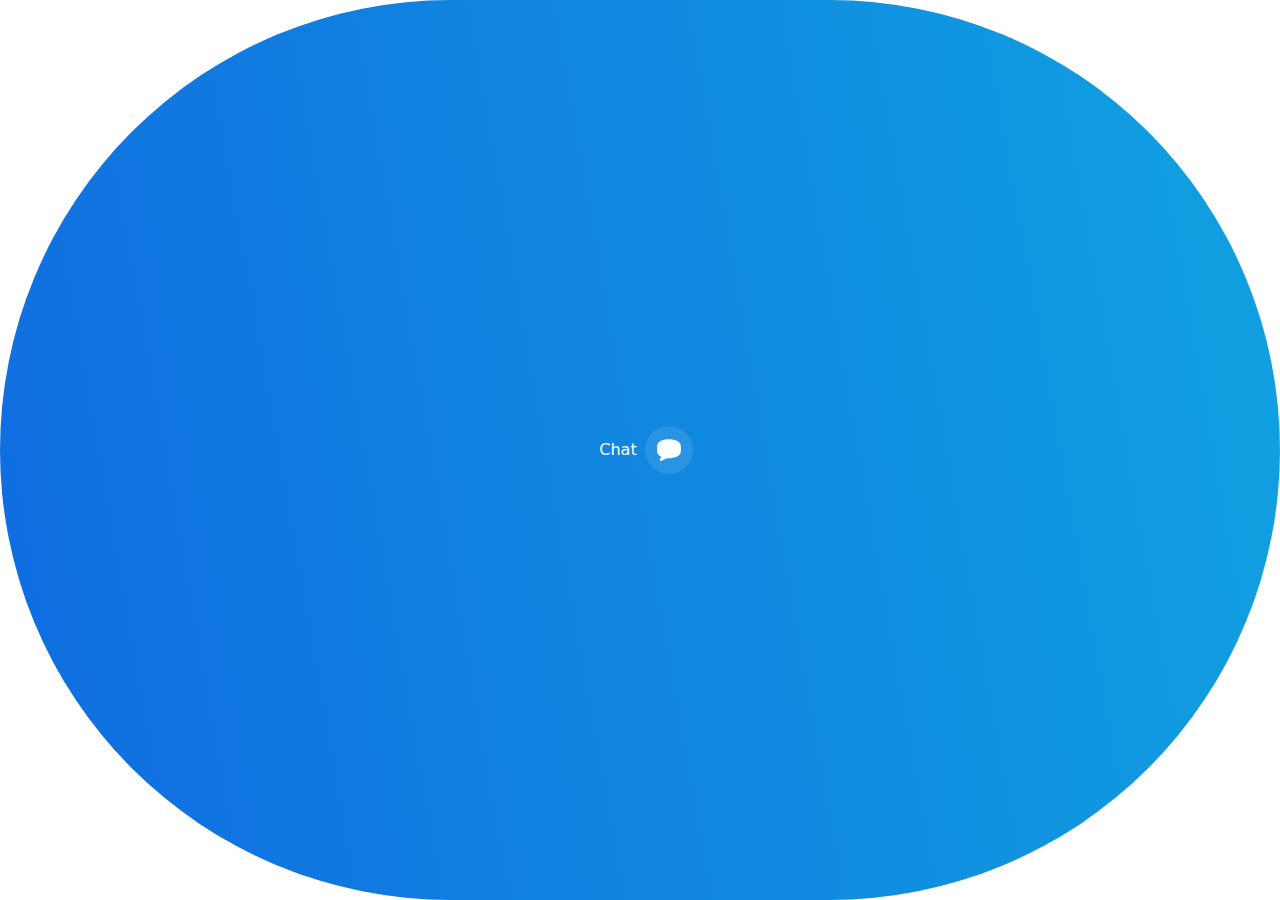
<file: index_files/saved_resource(1).html>
<!-- saved from url=(0011)about:blank -->
<html style="--color-primary: #106ce0; --color-primary-content: #ffffff; --color-primary-content-rgb: 255, 255, 255; --color-primary-gradient-from: #106ce0; --color-primary-gradient-to: #10b2e1; --color-primary-gradient-button-from: #106ce0; --color-primary-gradient-button-to: #10b2e1; --color-primary-gradient-hover-from: #0e61c8; --color-primary-gradient-hover-to: #0e9fc9; --color-primary-button: #106ce0; --color-primary-button-hover: #0d55b0; --color-primary-button-content: #ffffff; --opacity-primary-content: 0.2;"><head><meta http-equiv="Content-Type" content="text/html; charset=UTF-8"><style>.switch.svelte-yohxal { width: 2.75rem; height: 1.5rem; border-radius: 9999px; --un-bg-opacity: 1; background-color: rgba(229,231,235,var(--un-bg-opacity)); transition-property: color, background-color, border-color, outline-color, text-decoration-color, fill, stroke; transition-timing-function: cubic-bezier(0.4, 0, 0.2, 1); transition-duration: 0.15s; }.switch.svelte-yohxal:focus { outline: transparent solid 2px; outline-offset: 2px; }.switch.svelte-yohxal::after { position: absolute; left: 2px; top: 2px; height: 1.25rem; width: 1.25rem; border-width: 1px; --un-border-opacity: 1; border-color: rgba(209,213,219,var(--un-border-opacity)); border-radius: 9999px; --un-bg-opacity: 1; background-color: rgba(245,245,245,var(--un-bg-opacity)); transition-property: transform; transition-timing-function: cubic-bezier(0.4, 0, 0.2, 1); transition-duration: 0.15s; content: ""; }.switch.checked.svelte-yohxal { background-color: var(--color-primary-button); }.switch.checked.svelte-yohxal::after { --un-translate-x: 100%; transform: translate(var(--un-translate-x)) translateY(var(--un-translate-y)) translateZ(var(--un-translate-z)) rotate(var(--un-rotate)) rotateX(var(--un-rotate-x)) rotateY(var(--un-rotate-y)) rotate(var(--un-rotate-z)) skew(var(--un-skew-x)) skewY(var(--un-skew-y)) scaleX(var(--un-scale-x)) scaleY(var(--un-scale-y)) scaleZ(var(--un-scale-z)); --un-bg-opacity: 1; background-color: rgba(245,245,245,var(--un-bg-opacity)); }.invalid.svelte-1ciict0 { --un-border-opacity: 1; border-color: rgba(239,68,68,var(--un-border-opacity)); }select.svelte-fj2pa2 { appearance: none; background-image: url("data:image/svg+xml;charset=utf-8,%3Csvg xmlns='http://www.w3.org/2000/svg' fill='none' viewBox='0 0 20 20'%3E%3Cpath stroke='%236B7280' stroke-linecap='round' stroke-linejoin='round' stroke-width='1.5' d='m6 8 4 4 4-4'/%3E%3C/svg%3E"); background-position: right 0.5rem center; background-repeat: no-repeat; background-size: 1.5em 1.5em; }.invalid.svelte-fj2pa2, .invalid.svelte-1ciict0 { --un-border-opacity: 1; border-color: rgba(239,68,68,var(--un-border-opacity)); }.icon.svelte-kyzitp { position: relative; display: inline-block; border-radius: 1.5rem; background-color: var(--color-primary-button); padding: 0.5rem; color: var(--color-primary-button-content); }.drawer-button.svelte-wmh8gi { width: 100%; display: flex; align-items: center; border-radius: 0.5rem; padding: 0.5rem; text-align: left; transition-property: color, background-color, border-color, outline-color, text-decoration-color, fill, stroke; transition-duration: 75ms; transition-delay: 0s; transition-timing-function: cubic-bezier(0.4, 0, 0.2, 1); }.drawer-button.svelte-wmh8gi:hover { --un-bg-opacity: 1; background-color: rgba(245,245,245,var(--un-bg-opacity)); }.drawer-button-disabled.svelte-wmh8gi { width: 100%; display: flex; align-items: center; border-radius: 0.5rem; padding: 0.5rem; text-align: left; opacity: 0.3; }.drawer-button-disabled.svelte-wmh8gi:hover { cursor: not-allowed; }.drawer-switch.svelte-6hfctc { width: 100%; display: flex; user-select: none; align-items: center; border-radius: 0.5rem; padding: 0.5rem; text-align: left; transition-property: color, background-color, border-color, outline-color, text-decoration-color, fill, stroke; transition-duration: 75ms; transition-delay: 0s; transition-timing-function: cubic-bezier(0.4, 0, 0.2, 1); }.drawer-switch.svelte-6hfctc:hover { --un-bg-opacity: 1; background-color: rgba(245,245,245,var(--un-bg-opacity)); }svg.svelte-180fvoz { height: 1em; width: 1em; fill: currentcolor; }.message-content.svelte-5699bz { overflow-wrap: break-word; word-break: break-word; white-space: pre-wrap; }.message-content-left.svelte-5699bz { border-radius: 0.25rem 1.5rem 1.5rem 0.25rem; }.message-content-left-first.svelte-5699bz { border-top-left-radius: 1.5rem; }.message-content-left-last.svelte-5699bz { border-bottom-left-radius: 1.5rem; }.message-content-right.svelte-5699bz { border-radius: 1.5rem 0.25rem 0.25rem 1.5rem; }.message-content-right-first.svelte-5699bz { border-top-right-radius: 1.5rem; }.message-content-right-last.svelte-5699bz { border-bottom-right-radius: 1.5rem; }.btn.svelte-ssg3a6 { display: inline-flex; align-items: center; justify-content: center; border-radius: 1.5rem; padding-left: 1rem; padding-right: 1rem; transition-property: all; transition-timing-function: cubic-bezier(0.4, 0, 0.2, 1); transition-duration: 0.15s; }.btn-primary.svelte-ssg3a6 { background-color: var(--color-primary-button); color: var(--color-primary-button-content); }.btn-primary.svelte-ssg3a6:hover { background-color: var(--color-primary-button-hover); }.btn-outline.svelte-ssg3a6 { border-width: 1px; border-color: var(--color-primary-button); --un-bg-opacity: 1; background-color: rgba(255,255,255,var(--un-bg-opacity)); --un-text-opacity: 1; color: rgba(0,0,0,var(--un-text-opacity)); }.btn-outline.svelte-ssg3a6:hover { background-color: var(--color-primary-button); color: var(--color-primary-button-content); }.btn-sm.svelte-ssg3a6 { height: 2rem; }.btn-md.svelte-ssg3a6 { height: 2.5rem; }.btn-lg.svelte-ssg3a6 { height: 3rem; }.btn-disabled.svelte-ssg3a6 { cursor: not-allowed; opacity: 0.2; }.dark.svelte-cnpsh { background-color: rgba(75, 85, 99, 0.95); padding: 0.5rem 0.75rem; }.light.svelte-cnpsh { background-color: rgba(156, 163, 175, 0.95); padding: 0.25rem 0.5rem; }.carousel.svelte-yegdx6.svelte-yegdx6 { width: 100%; justify-content: start; align-items: start; }.carousel.svelte-yegdx6:hover > .button.svelte-yegdx6 { opacity: 1; }.button.svelte-yegdx6.svelte-yegdx6 { position: absolute; opacity: 0; z-index: 50; border: none; background-color: transparent; transition: opacity 0.4s ease 0s; }.left.svelte-yegdx6.svelte-yegdx6 { left: -1em; }.right.svelte-yegdx6.svelte-yegdx6 { right: -1em; }.message-content-text.svelte-ctlsw6 { overflow-wrap: break-word; word-break: break-word; white-space: pre-wrap; }.message-content-text a { text-decoration-line: underline; }.message-content-text a:hover { text-decoration: none; }.avatar-group-item.svelte-sm867b:nth-of-type(1) { z-index: 3; }.avatar-group-item.svelte-sm867b:nth-of-type(2) { z-index: 2; }.avatar-group-item.svelte-sm867b:nth-of-type(3) { z-index: 1; }.avatar-sm.svelte-sm867b:not(:first-child) { margin-left: -12px; }.avatar-md.svelte-sm867b:not(:first-child) { margin-left: -16px; }.avatar-lg.svelte-sm867b:not(:first-child) { margin-left: -22px; }.removeIcon.svelte-7jjzqg.svelte-7jjzqg { opacity: 0; transition-property: opacity; transition-timing-function: cubic-bezier(0.4, 0, 0.2, 1); transition-duration: 0.15s; }.attachmentWrapper.svelte-7jjzqg:hover .removeIcon.svelte-7jjzqg { opacity: 1; }.textarea-container.svelte-2t2czp { display: grid; max-height: 32px; flex: 1 1 0%; overflow: hidden auto; overscroll-behavior: contain; margin-bottom: 0.75rem; scrollbar-width: none; }.textarea-container.svelte-2t2czp::-webkit-scrollbar { display: none; }.textarea-container-resizable.svelte-2t2czp { max-height: 125px; }.textarea-container.svelte-2t2czp::after { content: attr(data-textarea-value) " "; white-space: pre-wrap; visibility: hidden; overflow-wrap: break-word; word-break: break-word; }.textarea-container.svelte-2t2czp::after, textarea.svelte-2t2czp { margin-left: 1rem; margin-right: 0.75rem; padding-top: 0.75rem; grid-area: 1 / 1 / 2 / 2; font-size: inherit; }textarea.svelte-2t2czp::placeholder { overflow: hidden; word-break: break-all; }em-emoji-picker { height: 400px; width: 100%; --border-radius: 12px; --shadow: none; }*, ::before, ::after { box-sizing: border-box; border-width: 0px; border-style: solid; border-color: rgb(229, 231, 235); }html { line-height: 1.5; text-size-adjust: 100%; tab-size: 4; font-family: ui-sans-serif, system-ui, -apple-system, BlinkMacSystemFont, "Segoe UI", Roboto, "Helvetica Neue", Arial, "Noto Sans", sans-serif, "Apple Color Emoji", "Segoe UI Emoji", "Segoe UI Symbol", "Noto Color Emoji"; }body { margin: 0px; line-height: inherit; }hr { height: 0px; color: inherit; border-top-width: 1px; }abbr:where([title]) { text-decoration: underline dotted; }h1, h2, h3, h4, h5, h6 { font-size: inherit; font-weight: inherit; }a { color: inherit; text-decoration: inherit; }b, strong { font-weight: bolder; }code, kbd, samp, pre { font-family: ui-monospace, SFMono-Regular, Menlo, Monaco, Consolas, "Liberation Mono", "Courier New", monospace; font-size: 1em; }small { font-size: 80%; }sub, sup { font-size: 75%; line-height: 0; position: relative; vertical-align: baseline; }sub { bottom: -0.25em; }sup { top: -0.5em; }table { text-indent: 0px; border-color: inherit; border-collapse: collapse; }button, input, optgroup, select, textarea { font-family: inherit; font-feature-settings: inherit; font-variation-settings: inherit; font-size: 100%; font-weight: inherit; line-height: inherit; color: inherit; margin: 0px; padding: 0px; }button, select { text-transform: none; }button, [type="button"], [type="reset"], [type="submit"] { appearance: button; background-color: transparent; background-image: none; }progress { vertical-align: baseline; }::-webkit-inner-spin-button, ::-webkit-outer-spin-button { height: auto; }[type="search"] { appearance: textfield; outline-offset: -2px; }::-webkit-search-decoration { appearance: none; }::-webkit-file-upload-button { appearance: button; font: inherit; }summary { display: list-item; }blockquote, dl, dd, h1, h2, h3, h4, h5, h6, hr, figure, p, pre { margin: 0px; }fieldset { margin: 0px; padding: 0px; }legend { padding: 0px; }ol, ul, menu { list-style: none; margin: 0px; padding: 0px; }textarea { resize: vertical; }input::placeholder, textarea::placeholder { opacity: 1; color: rgb(156, 163, 175); }button, [role="button"] { cursor: pointer; }:disabled { cursor: default; }img, svg, video, canvas, audio, iframe, embed, object { display: block; vertical-align: middle; }img, video { max-width: 100%; height: auto; }[hidden] { display: none; }*, ::before, ::after { --un-rotate: 0; --un-rotate-x: 0; --un-rotate-y: 0; --un-rotate-z: 0; --un-scale-x: 1; --un-scale-y: 1; --un-scale-z: 1; --un-skew-x: 0; --un-skew-y: 0; --un-translate-x: 0; --un-translate-y: 0; --un-translate-z: 0; --un-pan-x: ; --un-pan-y: ; --un-pinch-zoom: ; --un-scroll-snap-strictness: proximity; --un-ordinal: ; --un-slashed-zero: ; --un-numeric-figure: ; --un-numeric-spacing: ; --un-numeric-fraction: ; --un-border-spacing-x: 0; --un-border-spacing-y: 0; --un-ring-offset-shadow: 0 0 rgba(0,0,0,0); --un-ring-shadow: 0 0 rgba(0,0,0,0); --un-shadow-inset: ; --un-shadow: 0 0 rgba(0,0,0,0); --un-ring-inset: ; --un-ring-offset-width: 0px; --un-ring-offset-color: #fff; --un-ring-width: 0px; --un-ring-color: rgba(147,197,253,.5); --un-blur: ; --un-brightness: ; --un-contrast: ; --un-drop-shadow: ; --un-grayscale: ; --un-hue-rotate: ; --un-invert: ; --un-saturate: ; --un-sepia: ; --un-backdrop-blur: ; --un-backdrop-brightness: ; --un-backdrop-contrast: ; --un-backdrop-grayscale: ; --un-backdrop-hue-rotate: ; --un-backdrop-invert: ; --un-backdrop-opacity: ; --un-backdrop-saturate: ; --un-backdrop-sepia: ; }::backdrop { --un-rotate: 0; --un-rotate-x: 0; --un-rotate-y: 0; --un-rotate-z: 0; --un-scale-x: 1; --un-scale-y: 1; --un-scale-z: 1; --un-skew-x: 0; --un-skew-y: 0; --un-translate-x: 0; --un-translate-y: 0; --un-translate-z: 0; --un-pan-x: ; --un-pan-y: ; --un-pinch-zoom: ; --un-scroll-snap-strictness: proximity; --un-ordinal: ; --un-slashed-zero: ; --un-numeric-figure: ; --un-numeric-spacing: ; --un-numeric-fraction: ; --un-border-spacing-x: 0; --un-border-spacing-y: 0; --un-ring-offset-shadow: 0 0 rgba(0,0,0,0); --un-ring-shadow: 0 0 rgba(0,0,0,0); --un-shadow-inset: ; --un-shadow: 0 0 rgba(0,0,0,0); --un-ring-inset: ; --un-ring-offset-width: 0px; --un-ring-offset-color: #fff; --un-ring-width: 0px; --un-ring-color: rgba(147,197,253,.5); --un-blur: ; --un-brightness: ; --un-contrast: ; --un-drop-shadow: ; --un-grayscale: ; --un-hue-rotate: ; --un-invert: ; --un-saturate: ; --un-sepia: ; --un-backdrop-blur: ; --un-backdrop-brightness: ; --un-backdrop-contrast: ; --un-backdrop-grayscale: ; --un-backdrop-hue-rotate: ; --un-backdrop-invert: ; --un-backdrop-opacity: ; --un-backdrop-saturate: ; --un-backdrop-sepia: ; }.flex-center { display: flex; align-items: center; justify-content: center; }.sr-only { position: absolute; width: 1px; height: 1px; padding: 0px; margin: -1px; overflow: hidden; clip: rect(0px, 0px, 0px, 0px); white-space: nowrap; border-width: 0px; }.pointer-events-none { pointer-events: none; }.absolute { position: absolute; }.fixed { position: fixed; }.relative { position: relative; }.sticky { position: sticky; }.-bottom-4\.5 { bottom: -1.125rem; }.-right-\[4px\] { right: -4px; }.-top-\[4px\] { top: -4px; }.bottom-\[-8px\] { bottom: -8px; }.bottom-0 { bottom: 0px; }.bottom-0\.5 { bottom: 0.125rem; }.bottom-3 { bottom: 0.75rem; }.left-\[2px\] { left: 2px; }.left-0 { left: 0px; }.left-2 { left: 0.5rem; }.left-3\.7 { left: 0.925rem; }.right-\[16px\] { right: 16px; }.right-0 { right: 0px; }.right-0\.5 { right: 0.125rem; }.right-2 { right: 0.5rem; }.right-3 { right: 0.75rem; }.top-\[2px\] { top: 2px; }.top-0 { top: 0px; }.top-2 { top: 0.5rem; }.top-3 { top: 0.75rem; }.top-3\.7 { top: 0.925rem; }.top-30 { top: 7.5rem; }.top-40 { top: 10rem; }.line-clamp-1 { overflow: hidden; display: -webkit-box; -webkit-box-orient: vertical; -webkit-line-clamp: 1; }.line-clamp-2 { overflow: hidden; display: -webkit-box; -webkit-box-orient: vertical; -webkit-line-clamp: 2; }.line-clamp-3 { overflow: hidden; display: -webkit-box; -webkit-box-orient: vertical; -webkit-line-clamp: 3; }.line-clamp-5 { overflow: hidden; display: -webkit-box; -webkit-box-orient: vertical; -webkit-line-clamp: 5; }.z-1 { z-index: 1; }.z-10 { z-index: 10; }.z-100 { z-index: 100; }.grid { display: grid; }.float-right { float: right; }.m-3 { margin: 0.75rem; }.m-auto { margin: auto; }.m15 { margin: 3.75rem; }.m16 { margin: 4rem; }.m21 { margin: 5.25rem; }.m21\.44 { margin: 5.36rem; }.m22 { margin: 5.5rem; }.m6 { margin: 1.5rem; }.m9 { margin: 2.25rem; }.mx-2 { margin-left: 0.5rem; margin-right: 0.5rem; }.mx-3 { margin-left: 0.75rem; margin-right: 0.75rem; }.mx-4 { margin-left: 1rem; margin-right: 1rem; }.my-4 { margin-top: 1rem; margin-bottom: 1rem; }.-mt-3 { margin-top: -0.75rem; }.mb-0 { margin-bottom: 0px; }.mb-1, .not-last-of-type\:mb-1:not(:last-of-type) { margin-bottom: 0.25rem; }.mb-2 { margin-bottom: 0.5rem; }.mb-3 { margin-bottom: 0.75rem; }.mb-4, .not-last\:mb-4:not(:last-child) { margin-bottom: 1rem; }.mb-6 { margin-bottom: 1.5rem; }.ml-1 { margin-left: 0.25rem; }.ml-2 { margin-left: 0.5rem; }.ml-3 { margin-left: 0.75rem; }.ml-4 { margin-left: 1rem; }.ml-8 { margin-left: 2rem; }.mr-1 { margin-right: 0.25rem; }.mr-1\.5 { margin-right: 0.375rem; }.mr-10 { margin-right: 2.5rem; }.mr-2 { margin-right: 0.5rem; }.mr-3 { margin-right: 0.75rem; }.mr-4 { margin-right: 1rem; }.mt-0\.5 { margin-top: 0.125rem; }.mt-2 { margin-top: 0.5rem; }.mt-3 { margin-top: 0.75rem; }.mt-4 { margin-top: 1rem; }.mt-6 { margin-top: 1.5rem; }.mt-8 { margin-top: 2rem; }.first-of-type\:mt-2:first-of-type { margin-top: 0.5rem; }.inline { display: inline; }.block { display: block; }.inline-block { display: inline-block; }.hidden { display: none; }.h-\[1\.2em\] { height: 1.2em; }.h-\[1em\] { height: 1em; }.h-\[50px\] { height: 50px; }.h-1 { height: 0.25rem; }.h-10 { height: 2.5rem; }.h-11 { height: 2.75rem; }.h-12 { height: 3rem; }.h-2 { height: 0.5rem; }.h-2\.5 { height: 0.625rem; }.h-30 { height: 7.5rem; }.h-32px { height: 32px; }.h-4 { height: 1rem; }.h-40 { height: 10rem; }.h-400px { height: 400px; }.h-5 { height: 1.25rem; }.h-6 { height: 1.5rem; }.h-60px { height: 60px; }.h-64px { height: 64px; }.h-68px { height: 68px; }.h-7 { height: 1.75rem; }.h-8 { height: 2rem; }.h-full { height: 100%; }.max-h-\[125px\] { max-height: 125px; }.max-h-\[240px\] { max-height: 240px; }.max-h-\[32px\] { max-height: 32px; }.max-h-86 { max-height: 21.5rem; }.max-h-full { max-height: 100%; }.max-w-\[80\%\] { max-width: 80%; }.max-w-\[85\%\] { max-width: 85%; }.max-w-full { max-width: 100%; }.max-w-none { max-width: none; }.min-h-\[16px\] { min-height: 16px; }.min-w-\[16px\] { min-width: 16px; }.min-w-0 { min-width: 0px; }.min-w-5 { min-width: 1.25rem; }.w-\[1\.2em\] { width: 1.2em; }.w-\[1em\] { width: 1em; }.w-\[50px\] { width: 50px; }.w-0 { width: 0px; }.w-1 { width: 0.25rem; }.w-10 { width: 2.5rem; }.w-11 { width: 2.75rem; }.w-116 { width: 29rem; }.w-12 { width: 3rem; }.w-2 { width: 0.5rem; }.w-2\.5 { width: 0.625rem; }.w-280px { width: 280px; }.w-355px { width: 355px; }.w-4 { width: 1rem; }.w-5 { width: 1.25rem; }.w-52 { width: 13rem; }.w-56 { width: 14rem; }.w-6 { width: 1.5rem; }.w-60px { width: 60px; }.w-7 { width: 1.75rem; }.w-8 { width: 2rem; }.w-full { width: 100%; }.w-max { width: max-content; }.flex { display: flex; }.inline-flex { display: inline-flex; }.flex-1 { flex: 1 1 0%; }.flex-none { flex: 0 0 auto; }.flex-shrink { flex-shrink: 1; }.flex-shrink-0, .shrink-0 { flex-shrink: 0; }.flex-grow, .grow { flex-grow: 1; }.flex-row { flex-direction: row; }.flex-col { flex-direction: column; }.flex-wrap { flex-wrap: wrap; }.translate-x-full { --un-translate-x: 100%; transform: translate(var(--un-translate-x)) translateY(var(--un-translate-y)) translateZ(var(--un-translate-z)) rotate(var(--un-rotate)) rotateX(var(--un-rotate-x)) rotateY(var(--un-rotate-y)) rotate(var(--un-rotate-z)) skew(var(--un-skew-x)) skewY(var(--un-skew-y)) scaleX(var(--un-scale-x)) scaleY(var(--un-scale-y)) scaleZ(var(--un-scale-z)); }.group:hover .group-hover\:scale-115 { --un-scale-x: 1.15; --un-scale-y: 1.15; transform: translate(var(--un-translate-x)) translateY(var(--un-translate-y)) translateZ(var(--un-translate-z)) rotate(var(--un-rotate)) rotateX(var(--un-rotate-x)) rotateY(var(--un-rotate-y)) rotate(var(--un-rotate-z)) skew(var(--un-skew-x)) skewY(var(--un-skew-y)) scaleX(var(--un-scale-x)) scaleY(var(--un-scale-y)) scaleZ(var(--un-scale-z)); }.hover\:scale-120:hover { --un-scale-x: 1.2; --un-scale-y: 1.2; transform: translate(var(--un-translate-x)) translateY(var(--un-translate-y)) translateZ(var(--un-translate-z)) rotate(var(--un-rotate)) rotateX(var(--un-rotate-x)) rotateY(var(--un-rotate-y)) rotate(var(--un-rotate-z)) skew(var(--un-skew-x)) skewY(var(--un-skew-y)) scaleX(var(--un-scale-x)) scaleY(var(--un-scale-y)) scaleZ(var(--un-scale-z)); }.transform { transform: translate(var(--un-translate-x)) translateY(var(--un-translate-y)) translateZ(var(--un-translate-z)) rotate(var(--un-rotate)) rotateX(var(--un-rotate-x)) rotateY(var(--un-rotate-y)) rotate(var(--un-rotate-z)) skew(var(--un-skew-x)) skewY(var(--un-skew-y)) scaleX(var(--un-scale-x)) scaleY(var(--un-scale-y)) scaleZ(var(--un-scale-z)); }@keyframes pulse { 
  0%, 100% { opacity: 1; }
  50% { opacity: 0.5; }
}@keyframes push-to-left { 
  0% { margin-right: -50%; transform: scale(0); }
}@keyframes spin { 
  0% { rotate: 0deg; }
  100% { rotate: 360deg; }
}@keyframes typing { 
  0%, 50%, 100% { transform: translateY(0px); }
  25% { transform: translateY(-6px); }
}.animate-pulse { animation: 2s cubic-bezier(0.4, 0, 0.6, 1) 0s infinite normal none running pulse; }.animate-push-to-left { animation: 0.25s ease-in-out 0s 1 normal none running push-to-left; }.animate-spin { animation: 1s linear 0s infinite normal none running spin; }.animate-typing { animation: 0.8s ease-in-out 0s 1 normal none running typing; }.cursor-auto { cursor: auto; }.cursor-pointer, .hover\:cursor-pointer:hover { cursor: pointer; }.cursor-not-allowed { cursor: not-allowed; }.select-none { user-select: none; }.resize-none { resize: none; }.scroll-mt-2 { scroll-margin-top: 0.5rem; }.items-start { align-items: flex-start; }.items-end { align-items: flex-end; }.items-center { align-items: center; }.items-baseline { align-items: baseline; }.self-stretch { align-self: stretch; }.justify-start { justify-content: flex-start; }.justify-end { justify-content: flex-end; }.justify-center { justify-content: center; }.justify-between { justify-content: space-between; }.gap-2 { gap: 0.5rem; }.space-x-2 > :not([hidden]) ~ :not([hidden]) { --un-space-x-reverse: 0; margin-left: calc(.5rem * calc(1 - var(--un-space-x-reverse))); margin-right: calc(.5rem * var(--un-space-x-reverse)); }.space-x-5 > :not([hidden]) ~ :not([hidden]) { --un-space-x-reverse: 0; margin-left: calc(1.25rem * calc(1 - var(--un-space-x-reverse))); margin-right: calc(1.25rem * var(--un-space-x-reverse)); }.space-y-2 > :not([hidden]) ~ :not([hidden]) { --un-space-y-reverse: 0; margin-top: calc(.5rem * calc(1 - var(--un-space-y-reverse))); margin-bottom: calc(.5rem * var(--un-space-y-reverse)); }.space-y-4 > :not([hidden]) ~ :not([hidden]) { --un-space-y-reverse: 0; margin-top: calc(1rem * calc(1 - var(--un-space-y-reverse))); margin-bottom: calc(1rem * var(--un-space-y-reverse)); }.space-y-5 > :not([hidden]) ~ :not([hidden]) { --un-space-y-reverse: 0; margin-top: calc(1.25rem * calc(1 - var(--un-space-y-reverse))); margin-bottom: calc(1.25rem * var(--un-space-y-reverse)); }.overflow-hidden { overflow: hidden; }.overflow-x-hidden { overflow-x: hidden; }.overflow-y-auto { overflow-y: auto; }.overflow-y-scroll { overflow-y: scroll; }.overscroll-contain { overscroll-behavior: contain; }.truncate { overflow: hidden; text-overflow: ellipsis; white-space: nowrap; }.text-ellipsis { text-overflow: ellipsis; }.whitespace-nowrap { white-space: nowrap; }.whitespace-pre { white-space: pre; }.whitespace-pre-wrap { white-space: pre-wrap; }.break-words { overflow-wrap: break-word; }.break-all { word-break: break-all; }.border, .border-1 { border-width: 1px; }.border-2 { border-width: 2px; }.border-t-2 { border-top-width: 2px; }.border-gray-300 { --un-border-opacity: 1; border-color: rgba(209,213,219,var(--un-border-opacity)); }.border-green-400 { --un-border-opacity: 1; border-color: rgba(74,222,128,var(--un-border-opacity)); }.border-primary { border-color: var(--color-primary); }.border-primary-button { border-color: var(--color-primary-button); }.border-red-500 { --un-border-opacity: 1; border-color: rgba(239,68,68,var(--un-border-opacity)); }.border-slate-200 { --un-border-opacity: 1; border-color: rgba(226,232,240,var(--un-border-opacity)); }.border-white { --un-border-opacity: 1; border-color: rgba(255,255,255,var(--un-border-opacity)); }.focus\:border-blue-500:focus { --un-border-opacity: 1; border-color: rgba(59,130,246,var(--un-border-opacity)); }.border-t-neutral-100 { --un-border-opacity: 1; --un-border-top-opacity: var(--un-border-opacity); border-top-color: rgba(245,245,245,var(--un-border-top-opacity)); }.rounded-2, .rounded-lg { border-radius: 0.5rem; }.rounded-3xl, .rounded-6 { border-radius: 1.5rem; }.rounded-full { border-radius: 9999px; }.rounded-md { border-radius: 0.375rem; }.rounded-xl { border-radius: 0.75rem; }.rounded-l { border-top-left-radius: 0.25rem; border-bottom-left-radius: 0.25rem; }.rounded-l-3xl { border-top-left-radius: 1.5rem; border-bottom-left-radius: 1.5rem; }.rounded-r { border-top-right-radius: 0.25rem; border-bottom-right-radius: 0.25rem; }.rounded-r-3xl { border-top-right-radius: 1.5rem; border-bottom-right-radius: 1.5rem; }.rounded-t-6 { border-top-left-radius: 1.5rem; border-top-right-radius: 1.5rem; }.rounded-lb-3xl { border-bottom-left-radius: 1.5rem; }.rounded-lt-3xl { border-top-left-radius: 1.5rem; }.rounded-rb-3xl { border-bottom-right-radius: 1.5rem; }.rounded-rt-3xl { border-top-right-radius: 1.5rem; }.border-dashed { border-style: dashed; }.border-none { border-style: none; }.bg-black { --un-bg-opacity: 1; background-color: rgba(0,0,0,var(--un-bg-opacity)); }.bg-black\/80 { background-color: rgba(0, 0, 0, 0.8); }.bg-emerald-500 { --un-bg-opacity: 1; background-color: rgba(16,185,129,var(--un-bg-opacity)); }.bg-gray-200 { --un-bg-opacity: 1; background-color: rgba(229,231,235,var(--un-bg-opacity)); }.bg-gray-300 { --un-bg-opacity: 1; background-color: rgba(209,213,219,var(--un-bg-opacity)); }.bg-gray-400\/\[\.95\] { background-color: rgba(156, 163, 175, 0.95); }.bg-gray-600\/\[\.95\] { background-color: rgba(75, 85, 99, 0.95); }.bg-green-400 { --un-bg-opacity: 1; background-color: rgba(74,222,128,var(--un-bg-opacity)); }.bg-green-500 { --un-bg-opacity: 1; background-color: rgba(34,197,94,var(--un-bg-opacity)); }.bg-neutral-100 { --un-bg-opacity: 1; background-color: rgba(245,245,245,var(--un-bg-opacity)); }.bg-neutral-100\/50 { background-color: rgba(245, 245, 245, 0.5); }.bg-neutral-600\/40 { background-color: rgba(82, 82, 82, 0.4); }.bg-orange-500 { --un-bg-opacity: 1; background-color: rgba(249,115,22,var(--un-bg-opacity)); }.bg-primary-button { background-color: var(--color-primary-button); }.bg-primary-gradient { background-color: var(--color-primary); }.bg-red-500 { --un-bg-opacity: 1; background-color: rgba(239,68,68,var(--un-bg-opacity)); }.bg-slate-100 { --un-bg-opacity: 1; background-color: rgba(241,245,249,var(--un-bg-opacity)); }.bg-slate-200 { --un-bg-opacity: 1; background-color: rgba(226,232,240,var(--un-bg-opacity)); }.bg-slate-300 { --un-bg-opacity: 1; background-color: rgba(203,213,225,var(--un-bg-opacity)); }.bg-slate-400 { --un-bg-opacity: 1; background-color: rgba(148,163,184,var(--un-bg-opacity)); }.bg-slate-500 { --un-bg-opacity: 1; background-color: rgba(100,116,139,var(--un-bg-opacity)); }.bg-transparent { background-color: transparent; }.bg-white { --un-bg-opacity: 1; background-color: rgba(255,255,255,var(--un-bg-opacity)); }.hover-bg-black:hover { --un-bg-opacity: 1; background-color: rgba(0,0,0,var(--un-bg-opacity)); }.hover-bg-emerald-600:hover { --un-bg-opacity: 1; background-color: rgba(5,150,105,var(--un-bg-opacity)); }.hover-bg-primary-button-hover:hover { background-color: var(--color-primary-button-hover); }.hover-bg-primary-button:hover { background-color: var(--color-primary-button); }.hover-bg-transparent:hover { background-color: transparent; }.bg-opacity-10, .hover-bg-opacity-10:hover { --un-bg-opacity: .1; }.fill-current { fill: currentcolor; }.fill-primary-button { fill: var(--color-primary-button); }.fill-primary-button-content { fill: var(--color-primary-button-content); }.object-cover { object-fit: cover; }.object-contain { object-fit: contain; }.p-0\.8 { padding: 0.2rem; }.p-1 { padding: 0.25rem; }.p-1\.5 { padding: 0.375rem; }.p-2 { padding: 0.5rem; }.p-3 { padding: 0.75rem; }.p-4 { padding: 1rem; }.p-8 { padding: 2rem; }.px, .px-4 { padding-left: 1rem; padding-right: 1rem; }.px-1 { padding-left: 0.25rem; padding-right: 0.25rem; }.px-2 { padding-left: 0.5rem; padding-right: 0.5rem; }.px-3 { padding-left: 0.75rem; padding-right: 0.75rem; }.px-8 { padding-left: 2rem; padding-right: 2rem; }.py-1 { padding-top: 0.25rem; padding-bottom: 0.25rem; }.py-1\.5 { padding-top: 0.375rem; padding-bottom: 0.375rem; }.py-2 { padding-top: 0.5rem; padding-bottom: 0.5rem; }.py-2\.5 { padding-top: 0.625rem; padding-bottom: 0.625rem; }.py-3 { padding-top: 0.75rem; padding-bottom: 0.75rem; }.pb-0 { padding-bottom: 0px; }.pb-1 { padding-bottom: 0.25rem; }.pb-2 { padding-bottom: 0.5rem; }.pb-3 { padding-bottom: 0.75rem; }.pb-4 { padding-bottom: 1rem; }.pl-2 { padding-left: 0.5rem; }.pl-4, .group:hover .group-hover\:not-first\:pl-4:not(:first-child) { padding-left: 1rem; }.pr-1 { padding-right: 0.25rem; }.pr-1\.5 { padding-right: 0.375rem; }.pr-4 { padding-right: 1rem; }.pt-1 { padding-top: 0.25rem; }.pt-2 { padding-top: 0.5rem; }.pt-3 { padding-top: 0.75rem; }.pt-6 { padding-top: 1.5rem; }.pt-9 { padding-top: 2.25rem; }.text-center { text-align: center; }.text-left { text-align: left; }.text-base { font-size: 1rem; line-height: 1.5rem; }.text-base-input { font-size: 1rem; line-height: 1.25rem; }.text-lg { font-size: 1.125rem; line-height: 1.75rem; }.text-sm { font-size: 0.875rem; line-height: 1.25rem; }.text-xs { font-size: 0.75rem; line-height: 1rem; }.font-200 { font-weight: 200; }.font-500, .font-medium { font-weight: 500; }.font-bold { font-weight: 700; }.font-light { font-weight: 300; }.font-semibold { font-weight: 600; }.leading-\[22px\] { line-height: 22px; }.leading-4\.5 { line-height: 1.125rem; }.leading-5\.5 { line-height: 1.375rem; }.leading-6 { line-height: 1.5rem; }.leading-normal { line-height: 1.5; }.color-red-500, .text-red-500 { --un-text-opacity: 1; color: rgba(239,68,68,var(--un-text-opacity)); }.color-slate-500, .text-slate-500 { --un-text-opacity: 1; color: rgba(100,116,139,var(--un-text-opacity)); }.color-slate-800, .text-slate-800 { --un-text-opacity: 1; color: rgba(30,41,59,var(--un-text-opacity)); }.hover\:color-slate-700:hover { --un-text-opacity: 1; color: rgba(51,65,85,var(--un-text-opacity)); }.text-black { --un-text-opacity: 1; color: rgba(0,0,0,var(--un-text-opacity)); }.text-gray-300 { --un-text-opacity: 1; color: rgba(209,213,219,var(--un-text-opacity)); }.text-gray-400 { --un-text-opacity: 1; color: rgba(156,163,175,var(--un-text-opacity)); }.text-gray-500 { --un-text-opacity: 1; color: rgba(107,114,128,var(--un-text-opacity)); }.text-neutral-400 { --un-text-opacity: 1; color: rgba(163,163,163,var(--un-text-opacity)); }.text-neutral-500 { --un-text-opacity: 1; color: rgba(115,115,115,var(--un-text-opacity)); }.text-primary { color: var(--color-primary); }.text-primary-button { color: var(--color-primary-button); }.text-primary-button-content { color: var(--color-primary-button-content); }.text-primary-content { color: var(--color-primary-content); }.text-slate-400 { --un-text-opacity: 1; color: rgba(148,163,184,var(--un-text-opacity)); }.text-white { --un-text-opacity: 1; color: rgba(255,255,255,var(--un-text-opacity)); }.hover-text-primary-button-content:hover { color: var(--color-primary-button-content); }.hover\:text-gray-400:hover { --un-text-opacity: 1; color: rgba(156,163,175,var(--un-text-opacity)); }.hover\:text-slate-800:hover { --un-text-opacity: 1; color: rgba(30,41,59,var(--un-text-opacity)); }.placeholder\:text-slate-300::placeholder { --un-text-opacity: 1; color: rgba(203,213,225,var(--un-text-opacity)); }.text-opacity-20 { --un-text-opacity: .2; }.underline { text-decoration-line: underline; }.no-underline, .hover-no-underline:hover { text-decoration: none; }.opacity-10 { opacity: 0.1; }.opacity-100 { opacity: 1; }.opacity-20 { opacity: 0.2; }.opacity-30 { opacity: 0.3; }.opacity-60 { opacity: 0.6; }.shadow { --un-shadow: var(--un-shadow-inset) 0 1px 3px 0 var(--un-shadow-color, rgba(0,0,0,.1)),var(--un-shadow-inset) 0 1px 2px -1px var(--un-shadow-color, rgba(0,0,0,.1)); box-shadow: var(--un-ring-offset-shadow),var(--un-ring-shadow),var(--un-shadow); }.shadow-lg { --un-shadow: var(--un-shadow-inset) 0 10px 15px -3px var(--un-shadow-color, rgba(0,0,0,.1)),var(--un-shadow-inset) 0 4px 6px -4px var(--un-shadow-color, rgba(0,0,0,.1)); box-shadow: var(--un-ring-offset-shadow),var(--un-ring-shadow),var(--un-shadow); }.shadow-md { --un-shadow: var(--un-shadow-inset) 0 4px 6px -1px var(--un-shadow-color, rgba(0,0,0,.1)),var(--un-shadow-inset) 0 2px 4px -2px var(--un-shadow-color, rgba(0,0,0,.1)); box-shadow: var(--un-ring-offset-shadow),var(--un-ring-shadow),var(--un-shadow); }.shadow-sm { --un-shadow: var(--un-shadow-inset) 0 1px 2px 0 var(--un-shadow-color, rgba(0,0,0,.05)); box-shadow: var(--un-ring-offset-shadow),var(--un-ring-shadow),var(--un-shadow); }.outline { outline-style: solid; }.outline-none { outline: transparent solid 2px; outline-offset: 2px; }.focus\:outline-none:focus { outline: transparent solid 2px; outline-offset: 2px; }.focus\:ring-blue-500:focus { --un-ring-opacity: 1; --un-ring-color: rgba(59,130,246,var(--un-ring-opacity)); }.transition { transition-property: color, background-color, border-color, outline-color, text-decoration-color, fill, stroke, opacity, box-shadow, transform, filter, backdrop-filter; transition-timing-function: cubic-bezier(0.4, 0, 0.2, 1); transition-duration: 0.15s; }.transition-all { transition-property: all; transition-timing-function: cubic-bezier(0.4, 0, 0.2, 1); transition-duration: 0.15s; }.transition-colors { transition-property: color, background-color, border-color, outline-color, text-decoration-color, fill, stroke; transition-timing-function: cubic-bezier(0.4, 0, 0.2, 1); transition-duration: 0.15s; }.transition-opacity { transition-property: opacity; transition-timing-function: cubic-bezier(0.4, 0, 0.2, 1); transition-duration: 0.15s; }.transition-padding-400 { transition-property: padding; transition-timing-function: cubic-bezier(0.4, 0, 0.2, 1); transition-duration: 0.4s; }.transition-transform { transition-property: transform; transition-timing-function: cubic-bezier(0.4, 0, 0.2, 1); transition-duration: 0.15s; }.duration-150 { transition-duration: 0.15s; }.duration-250 { transition-duration: 0.25s; }.duration-300 { transition-duration: 0.3s; }.duration-75 { transition-duration: 75ms; }.delay-0 { transition-delay: 0s; }.ease-in-out { transition-timing-function: cubic-bezier(0.4, 0, 0.2, 1); }.ease-out { transition-timing-function: cubic-bezier(0, 0, 0.2, 1); }.content-\[\"\"\] { content: ""; }.bg-primary-gradient { background: linear-gradient(80deg,var(--color-primary-gradient-from),var(--color-primary-gradient-to) 130%); }.bg-primary-gradient-button { background: linear-gradient(80deg,var(--color-primary-gradient-button-from),var(--color-primary-gradient-button-to) 130%); }.bg-primary-gradient-hover:hover { background: linear-gradient(80deg,var(--color-primary-gradient-hover-from),var(--color-primary-gradient-hover-to) 130%); }.line-clamp-5 { -webkit-line-clamp: 5; -webkit-box-orient: vertical; overflow: hidden; display: -webkit-box; }.typing-indicator.svelte-13wgl1n { border-radius: 9999px; }.typing-indicator.sm.svelte-13wgl1n { width: 0.25rem; height: 0.25rem; }.typing-indicator.md.svelte-13wgl1n { width: 0.5rem; height: 0.5rem; }.typing-indicator.indicator-color-black.svelte-13wgl1n { --un-bg-opacity: 1; background-color: rgba(0,0,0,var(--un-bg-opacity)); }.typing-indicator.indicator-color-gray.svelte-13wgl1n { --un-bg-opacity: 1; background-color: rgba(100,116,139,var(--un-bg-opacity)); }.typing-indicator.svelte-13wgl1n:not(:first-child) { margin-left: 0.25rem; }.typing-indicator-second.svelte-13wgl1n { animation-delay: 0.1s; }.typing-indicator-third.svelte-13wgl1n { animation-delay: 0.2s; }.btn.svelte-1lb2fzt { display: inline-flex; align-items: center; justify-content: center; border-radius: 9999px; padding: 0.25rem; font-size: 1.125rem; line-height: 1.75rem; transition-property: color, background-color, border-color, outline-color, text-decoration-color, fill, stroke; transition-timing-function: cubic-bezier(0.4, 0, 0.2, 1); transition-duration: 0.15s; }.btn-primary.svelte-1lb2fzt { background-color: var(--color-primary-button); color: var(--color-primary-button-content); }.btn-primary.svelte-1lb2fzt:hover { background-color: var(--color-primary-button-hover); }.btn-ghost.svelte-1lb2fzt:hover { background-color: rgba(0,0,0,var(--un-bg-opacity)); --un-bg-opacity: .1; }.btn-success.svelte-1lb2fzt { --un-bg-opacity: 1; background-color: rgba(16,185,129,var(--un-bg-opacity)); --un-text-opacity: 1; color: rgba(255,255,255,var(--un-text-opacity)); }.btn-success.svelte-1lb2fzt:hover { --un-bg-opacity: 1; background-color: rgba(5,150,105,var(--un-bg-opacity)); }.btn-md.svelte-1lb2fzt { height: 2rem; width: 2rem; }.btn-lg.svelte-1lb2fzt { height: 2.5rem; width: 2.5rem; }.btn-xl.svelte-1lb2fzt { height: 3rem; width: 3rem; }.btn-disabled.svelte-1lb2fzt { cursor: not-allowed; opacity: 0.2; }.btn-disabled.svelte-1lb2fzt:hover:hover { background-color: transparent; }</style></head><body><div id="smartsupp-widget-button" class="h-full w-full relative flex justify-end"><div role="button" tabindex="0" class="group flex-center w-full bg-primary-gradient bg-primary-gradient-hover text-primary-content rounded-full overflow-hidden cursor-pointer" data-testid="widgetButton"><div class="flex"><div class="flex-center whitespace-nowrap pl-4 pr-1" data-testid="widgetButtontext">Chat</div> <div class="p-1"><div class="flex-center w-12 h-12 bg-white bg-opacity-10 rounded-full"><div class="transform transition-transform duration-300 group-hover:scale-115" style=""><svg xmlns="http://www.w3.org/2000/svg" viewBox="0 0 64 64" fill="currentColor" preserveAspectRatio="xMidYMid meet" width="24" height="24"><path d="M63.113,18.51v-.16C60.323,7.05,44.582,3,31.972,3S3.582,7,.792,18.5a66.22,66.22,0,0,0,0,20.46c1.18,4.74,5.05,8.63,11.36,11.41l-4,5A3.47,3.47,0,0,0,10.882,61a3.39,3.39,0,0,0,1.44-.31L26.862,54c1.79.18,3.49.27,5.07.27,11.04.04,28.41-4.04,31.18-15.43a60.33,60.33,0,0,0,0-20.33Z"></path></svg></div></div></div></div> </div> </div></body></html>
</file>
